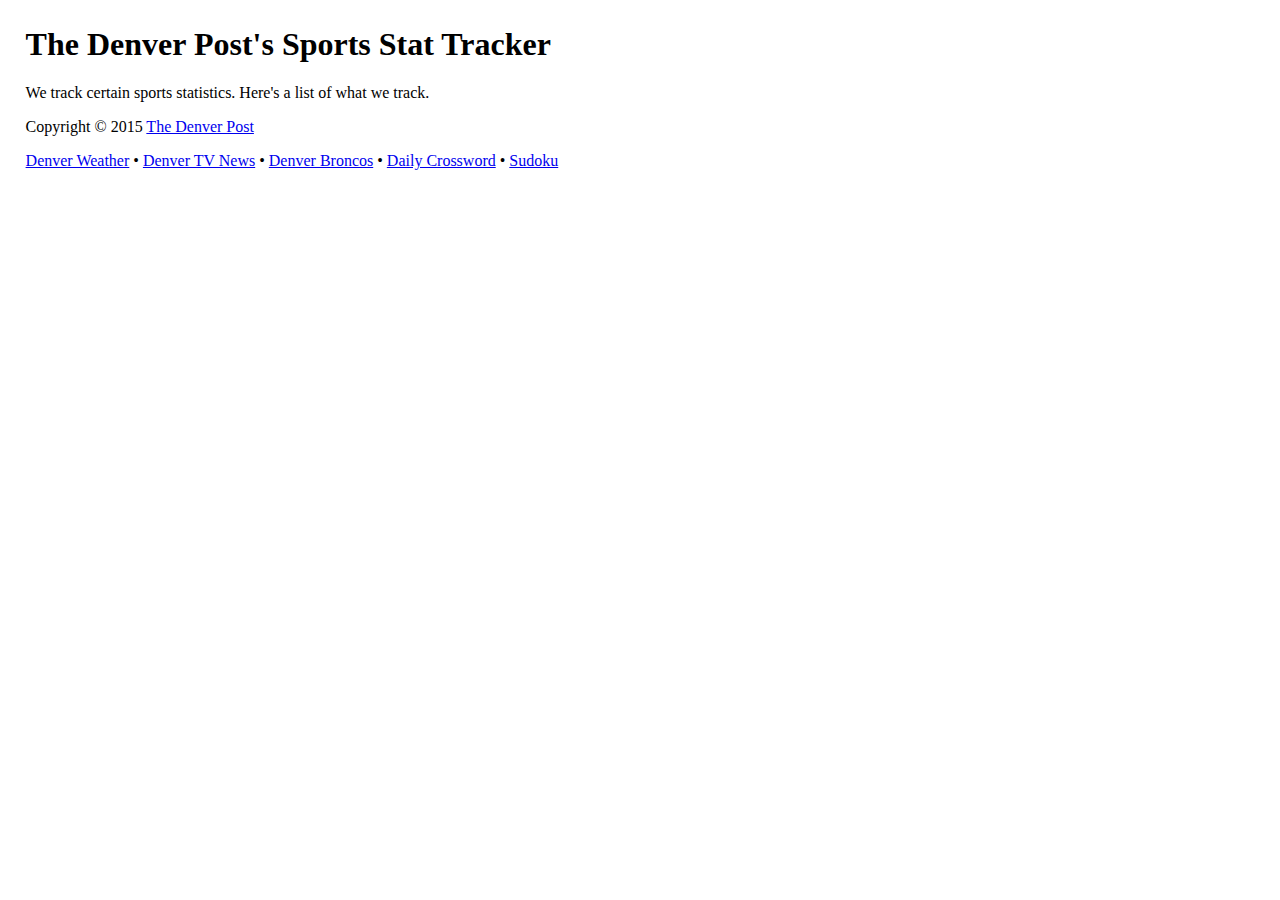
<file: www/index.htm>
<!DOCTYPE HTML>
<html lang="en">
<head>
    <meta charset="UTF-8" />
    <meta name="viewport" content="width=device-width,initial-scale=1">

    <title>Stat Tracker - The Denver Post</title>

    <link rel="canonical" href="" />
    <link rel="shortcut icon" href="http://extras.mnginteractive.com/live/media/favIcon/dpo/favicon.ico" type="image/x-icon" />

    <meta name="distribution" content="global" />
    <meta name="robots" content="index" />
    <meta name="title" content="Stat Tracker" />
    <meta name="language" content="en, sv" />
    <meta name="Copyright" content="Copyright &copy; The Denver Post." />

    <meta name="description" content="Stat Tracker">
    <meta name="news_keywords" content="">

    <meta name="twitter:card" value="summary" />
    <meta name="twitter:url" value="" />
    <meta name="twitter:title" value="Stat Tracker" />
    <meta name="twitter:description" value="" />
    <meta name="twitter:image" value="" />
    <meta name="twitter:site" value="@denverpost" />
    <meta name="twitter:domain" value="denverpost.com" />
    <meta name="twitter:creator" value="@joemurph">
    <meta name="twitter:app:name:iphone" value="Denver Post">
    <meta name="twitter:app:name:ipad" value="Denver Post">
    <meta name="twitter:app:name:googleplay" value="The Denver Post">
    <meta name="twitter:app:id:iphone" value="id375264133">
    <meta name="twitter:app:id:ipad" value="id409389010">
    <meta name="twitter:app:id:googleplay" value="com.ap.denverpost" />

    <meta property="fb:app_id" content="105517551922"/>
    <meta property="og:title" content="Stat Tracker" />
    <meta property="og:type" content="article" />
    <meta property="og:url" content="" />
    <meta property="og:image" content="" />
    <meta property="og:site_name" content="The Denver Post" />
    <meta property="og:description" content="Stat Tracker" />
    <meta property="article:publisher" content="https://www.facebook.com/denverpost" />

    <meta name="google-site-verification" content="2bKNvyyGh6DUlOvH1PYsmKN4KRlb-0ZI7TvFtuKLeAc" />

    <link href="http://extras.denverpost.com/app/mapgame/normalize.css" type="text/css" rel="stylesheet">
    <style type="text/css">
        body { margin:2%; }
        @media only screen and (max-width:650px) {
        }
    </style>

    
    <script type="text/javascript" src="http://extras.denverpost.com/media/js/jquery-min.js"></script>
    <script type="text/javascript" src="http://www.googletagservices.com/tag/js/gpt.js"></script>

    <script type="text/javascript">
        //Chartbeat startup
        var _sf_startpt=(new Date()).getTime();
        var _sf_async_config={};
    </script>
</head>
<body>
<!-- Google Tag Manager Data Layer -->
  <script>
    var is_mobile = function() {
      var check = false;
      (function(a){if(/(android|bb\d+|meego).+mobile|avantgo|bada\/|blackberry|blazer|compal|elaine|fennec|hiptop|iemobile|ip(hone|od)|iris|kindle|lge |maemo|midp|mmp|mobile.+firefox|netfront|opera m(ob|in)i|palm( os)?|phone|p(ixi|re)\/|plucker|pocket|psp|series(4|6)0|symbian|treo|up\.(browser|link)|vodafone|wap|windows ce|xda|xiino/i.test(a)||/1207|6310|6590|3gso|4thp|50[1-6]i|770s|802s|a wa|abac|ac(er|oo|s\-)|ai(ko|rn)|al(av|ca|co)|amoi|an(ex|ny|yw)|aptu|ar(ch|go)|as(te|us)|attw|au(di|\-m|r |s )|avan|be(ck|ll|nq)|bi(lb|rd)|bl(ac|az)|br(e|v)w|bumb|bw\-(n|u)|c55\/|capi|ccwa|cdm\-|cell|chtm|cldc|cmd\-|co(mp|nd)|craw|da(it|ll|ng)|dbte|dc\-s|devi|dica|dmob|do(c|p)o|ds(12|\-d)|el(49|ai)|em(l2|ul)|er(ic|k0)|esl8|ez([4-7]0|os|wa|ze)|fetc|fly(\-|_)|g1 u|g560|gene|gf\-5|g\-mo|go(\.w|od)|gr(ad|un)|haie|hcit|hd\-(m|p|t)|hei\-|hi(pt|ta)|hp( i|ip)|hs\-c|ht(c(\-| |_|a|g|p|s|t)|tp)|hu(aw|tc)|i\-(20|go|ma)|i230|iac( |\-|\/)|ibro|idea|ig01|ikom|im1k|inno|ipaq|iris|ja(t|v)a|jbro|jemu|jigs|kddi|keji|kgt( |\/)|klon|kpt |kwc\-|kyo(c|k)|le(no|xi)|lg( g|\/(k|l|u)|50|54|\-[a-w])|libw|lynx|m1\-w|m3ga|m50\/|ma(te|ui|xo)|mc(01|21|ca)|m\-cr|me(rc|ri)|mi(o8|oa|ts)|mmef|mo(01|02|bi|de|do|t(\-| |o|v)|zz)|mt(50|p1|v )|mwbp|mywa|n10[0-2]|n20[2-3]|n30(0|2)|n50(0|2|5)|n7(0(0|1)|10)|ne((c|m)\-|on|tf|wf|wg|wt)|nok(6|i)|nzph|o2im|op(ti|wv)|oran|owg1|p800|pan(a|d|t)|pdxg|pg(13|\-([1-8]|c))|phil|pire|pl(ay|uc)|pn\-2|po(ck|rt|se)|prox|psio|pt\-g|qa\-a|qc(07|12|21|32|60|\-[2-7]|i\-)|qtek|r380|r600|raks|rim9|ro(ve|zo)|s55\/|sa(ge|ma|mm|ms|ny|va)|sc(01|h\-|oo|p\-)|sdk\/|se(c(\-|0|1)|47|mc|nd|ri)|sgh\-|shar|sie(\-|m)|sk\-0|sl(45|id)|sm(al|ar|b3|it|t5)|so(ft|ny)|sp(01|h\-|v\-|v )|sy(01|mb)|t2(18|50)|t6(00|10|18)|ta(gt|lk)|tcl\-|tdg\-|tel(i|m)|tim\-|t\-mo|to(pl|sh)|ts(70|m\-|m3|m5)|tx\-9|up(\.b|g1|si)|utst|v400|v750|veri|vi(rg|te)|vk(40|5[0-3]|\-v)|vm40|voda|vulc|vx(52|53|60|61|70|80|81|83|85|98)|w3c(\-| )|webc|whit|wi(g |nc|nw)|wmlb|wonu|x700|yas\-|your|zeto|zte\-/i.test(a.substr(0,4)))check = true})(navigator.userAgent||navigator.vendor||window.opera);
      if ( check == true ) return 'YES';
      return 'NO';
    };
    analyticsEvent = function() {};
    analyticsSocial = function() {};
    analyticsVPV = function() {};
    analyticsClearVPV = function() {};
    analyticsForm = function() {};
    window.dataLayer = window.dataLayer || [];
    dataLayer.push({
        'ga_ua':'UA-61435456-7',
        'quantcast':'p-4ctCQwtnNBNs2',
        'quantcast label': 'Denver',
        'comscore':'6035443',
        'errorType':'',
        'Dateline':'',
        'Behind Paywall':'NO',
        'Mobile Presentation':is_mobile(),
        'Release Version':'',
        'Digital Publisher':'',
        'Platform':'NGPS',
        'Content Source':'',
        'Slug':'',
        'Publisher State':'CO',
        'Byline':'',
        'User ID':'',
    "Publisher Domain": "denverpost.com",
    "Publisher Product": "denverpost.com",
    "Publish Hour of Day": "2015-07-13T16:06:26-0600",
    "Create Hour of Day": "2015-07-15T09:17:01-0600",
    "Update Hour of Day": "2015-07-15T09:28:09-0600",
    "Mobile Presentation": "NO",
    "kv": "sports",
    "Section": "Sports",
    "Taxonomy1": "News",
    "Taxonomy2": "",
    "Taxonomy3": "",
    "Taxonomy4": "",
    "Taxonomy5": "",
    "Canonical URL": "",
    "Content ID": "",
    "Page Type": "article",
    "Content Title": "",
    "URL": "",
    "Page Title": ""
    });
  </script>
  <!-- End Google Tag Manager Data Layer -->
<!-- Google Tag Manager --><noscript><iframe src="//www.googletagmanager.com/ns.html?id=GTM-TLFP4R" height="0" width="0" style="display:none;visibility:hidden"></iframe></noscript><script>
(function(w,d,s,l,i) {
   w[l]=w[l]||[];
   w[l].push({'gtm.start':new Date().getTime(),event:'gtm.js'});
   var f=d.getElementsByTagName(s)[0],j=d.createElement(s),dl=l!='dataLayer'?'&l='+l:'';
   j.async=true;
   j.src='//www.googletagmanager.com/gtm.js?id='+i+dl;f.parentNode.insertBefore(j,f);
})
(window,document,'script','dataLayer','GTM-TLFP4R');
</script><!-- End Google Tag Manager -->
<h1>The Denver Post's Sports Stat Tracker</h1>
<p>We track certain sports statistics. Here's a list of what we track.</p>
<ul>
</ul>

<script src=""></script>
<div id="data"></div>

    <footer>
    <div id='dfp-20' style="margin-bottom:10px;">
        <script type='text/javascript'>
            googletag.defineSlot('/8013/denverpost.com/News',[[300,250],[300,600],[160,600],[300,1050]], 'dfp-20').addService(googletag.pubads()).setTargeting('pos',['Cube1_RRail_ATF']).setTargeting('kv','sports');                                          
            googletag.pubads().enableSyncRendering();
            googletag.enableServices();                                         
            googletag.display('dfp-20');
        </script>
    </div>
    <div id='dfp-21' style="margin-bottom:10px;">
        <script type='text/javascript'>
            googletag.defineSlot('/8013/denverpost.com/News',[[300,250]], 'dfp-21').addService(googletag.pubads()).setTargeting('pos',['Cube2_RRail_mid']).setTargeting('kv','sports');
            googletag.pubads().enableSyncRendering();
            googletag.enableServices();                                         
            googletag.display('dfp-21');
        </script>
    </div>
    <script type="text/javascript">
        //Chartbeat stuff
        _sf_async_config.uid = 2671;
        _sf_async_config.domain = 'denverpost.com';
        _sf_async_config.sections = 'sports,data';
        _sf_async_config.useCanonical = true;
        (function(){
            function loadChartbeat() {
                window._sf_endpt=(new Date()).getTime();
                var e = document.createElement('script');
                e.setAttribute('language', 'javascript');
                e.setAttribute('type', 'text/javascript');
                e.setAttribute('src','//static.chartbeat.com/js/chartbeat.js');
                document.body.appendChild(e);
            }
            var oldonload = window.onload;
            window.onload = (typeof window.onload != 'function') ? loadChartbeat : function() { oldonload(); loadChartbeat(); };
        })();
    </script>
    <p>Copyright &copy; 2015 <a href="http://www.denverpost.com/">The Denver Post</a></p>
    <p>
        <a href="http://www.denverpost.com/weather#denver">Denver Weather</a> 
        &bull; <a href="http://dptv.denverpost.com/">Denver TV News</a>
        &bull; <a href="http://www.denverpost.com/broncos">Denver Broncos</a>
        &bull; <a href="http://www.denverpost.com/arcade/ci_26520665/daily-crossword">Daily Crossword</a>
        &bull; <a href="http://www.denverpost.com/sudoku">Sudoku</a>
    </p>
    </footer>
</body
</html>
</file>
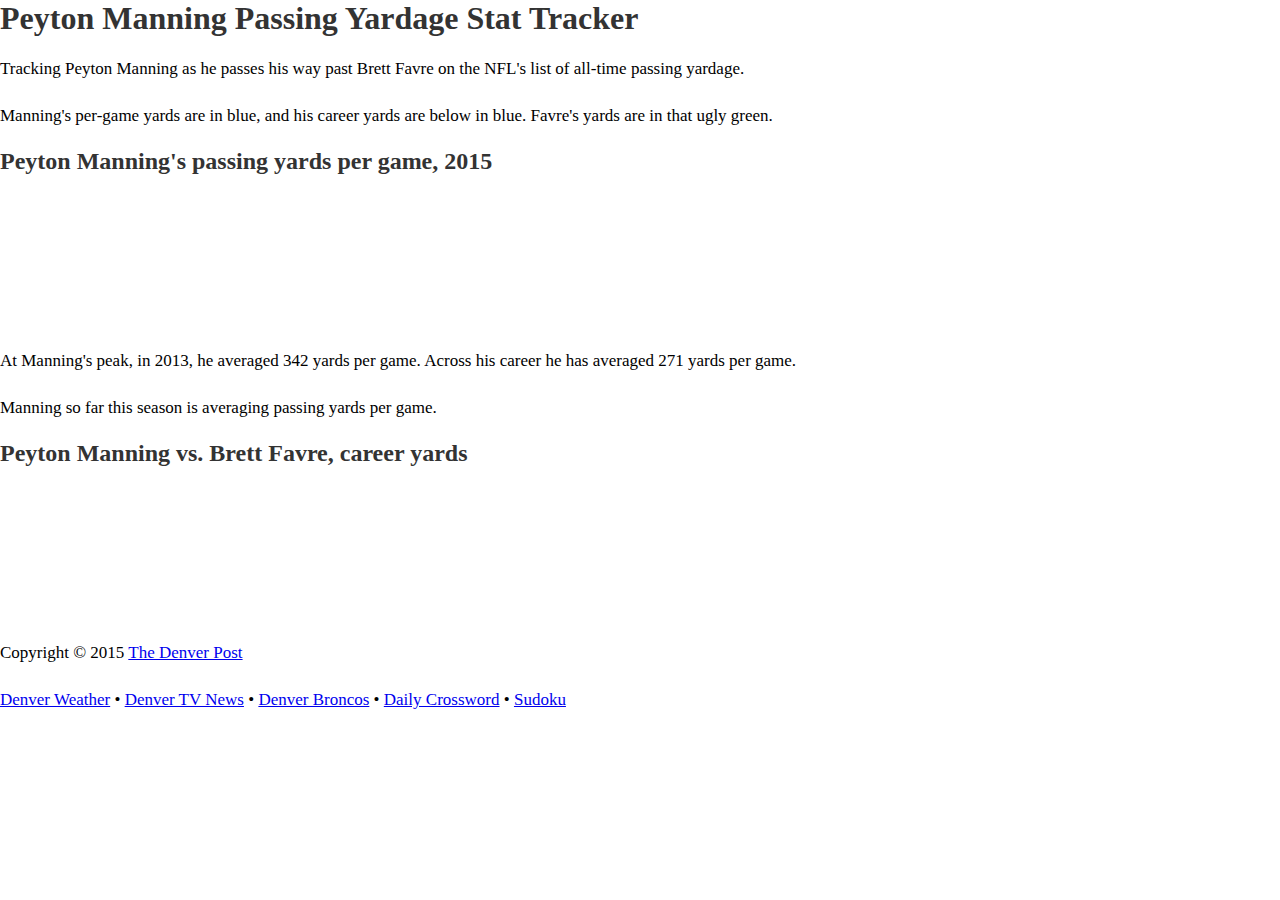
<file: www/broncos-manning-passing-yards-2015.html>
<!DOCTYPE HTML>
<html lang="en">
<head>
    <meta charset="UTF-8" />
    <meta name="viewport" content="width=device-width,initial-scale=1">

    <title>Peyton Manning Passing Yardage Stat Tracker - The Denver Post</title>

    <link rel="canonical" href="" />
    <link rel="shortcut icon" href="http://extras.mnginteractive.com/live/media/favIcon/dpo/favicon.ico" type="image/x-icon" />

    <meta name="distribution" content="global" />
    <meta name="robots" content="index" />
    <meta name="title" content="Peyton Manning Passing Yardage Stat Tracker" />
    <meta name="language" content="en, sv" />
    <meta name="Copyright" content="Copyright &copy; The Denver Post." />

    <meta name="description" content="Peyton Manning Passing Yardage Stat Tracker">
    <meta name="news_keywords" content="">

    <meta name="twitter:card" value="summary" />
    <meta name="twitter:url" value="" />
    <meta name="twitter:title" value="Peyton Manning Passing Yardage Stat Tracker" />
    <meta name="twitter:description" value="" />
    <meta name="twitter:image" value="" />
    <meta name="twitter:site" value="@denverpost" />
    <meta name="twitter:domain" value="denverpost.com" />
    <meta name="twitter:creator" value="@joemurph">
    <meta name="twitter:app:name:iphone" value="Denver Post">
    <meta name="twitter:app:name:ipad" value="Denver Post">
    <meta name="twitter:app:name:googleplay" value="The Denver Post">
    <meta name="twitter:app:id:iphone" value="id375264133">
    <meta name="twitter:app:id:ipad" value="id409389010">
    <meta name="twitter:app:id:googleplay" value="com.ap.denverpost" />

    <meta property="fb:app_id" content="105517551922"/>
    <meta property="og:title" content="Peyton Manning Passing Yardage Stat Tracker" />
    <meta property="og:type" content="article" />
    <meta property="og:url" content="" />
    <meta property="og:image" content="" />
    <meta property="og:site_name" content="The Denver Post" />
    <meta property="og:description" content="Peyton Manning Passing Yardage Stat Tracker" />
    <meta property="article:publisher" content="https://www.facebook.com/denverpost" />

    <meta name="google-site-verification" content="2bKNvyyGh6DUlOvH1PYsmKN4KRlb-0ZI7TvFtuKLeAc" />

    <link href="http://extras.denverpost.com/app/mapgame/normalize.css" type="text/css" rel="stylesheet">
    <style type="text/css">
        body { margin:2%; }
        @media only screen and (max-width:650px) {
        }
    </style>

    
    <script type="text/javascript" src="http://extras.denverpost.com/media/js/jquery-min.js"></script>
    <script type="text/javascript" src="http://www.googletagservices.com/tag/js/gpt.js"></script>
    <script src="http://extras.denverpost.com/media/js/d3.v3.min.js" charset="utf-8"></script>


    <script type="text/javascript">
        //Chartbeat startup
        var _sf_startpt=(new Date()).getTime();
        var _sf_async_config={};
    </script>
</head>
<body>
    <script>
        var iframe = '';
        var section = '';
        if ( document.location.hash === '#iframe' ) iframe = 1;
        if ( document.location.hash === '#section' ) 
        {
            iframe = 1;
            section = 1;
        }
    </script>
<!-- Google Tag Manager Data Layer -->
  <script>
    var is_mobile = function() {
      var check = false;
      (function(a){if(/(android|bb\d+|meego).+mobile|avantgo|bada\/|blackberry|blazer|compal|elaine|fennec|hiptop|iemobile|ip(hone|od)|iris|kindle|lge |maemo|midp|mmp|mobile.+firefox|netfront|opera m(ob|in)i|palm( os)?|phone|p(ixi|re)\/|plucker|pocket|psp|series(4|6)0|symbian|treo|up\.(browser|link)|vodafone|wap|windows ce|xda|xiino/i.test(a)||/1207|6310|6590|3gso|4thp|50[1-6]i|770s|802s|a wa|abac|ac(er|oo|s\-)|ai(ko|rn)|al(av|ca|co)|amoi|an(ex|ny|yw)|aptu|ar(ch|go)|as(te|us)|attw|au(di|\-m|r |s )|avan|be(ck|ll|nq)|bi(lb|rd)|bl(ac|az)|br(e|v)w|bumb|bw\-(n|u)|c55\/|capi|ccwa|cdm\-|cell|chtm|cldc|cmd\-|co(mp|nd)|craw|da(it|ll|ng)|dbte|dc\-s|devi|dica|dmob|do(c|p)o|ds(12|\-d)|el(49|ai)|em(l2|ul)|er(ic|k0)|esl8|ez([4-7]0|os|wa|ze)|fetc|fly(\-|_)|g1 u|g560|gene|gf\-5|g\-mo|go(\.w|od)|gr(ad|un)|haie|hcit|hd\-(m|p|t)|hei\-|hi(pt|ta)|hp( i|ip)|hs\-c|ht(c(\-| |_|a|g|p|s|t)|tp)|hu(aw|tc)|i\-(20|go|ma)|i230|iac( |\-|\/)|ibro|idea|ig01|ikom|im1k|inno|ipaq|iris|ja(t|v)a|jbro|jemu|jigs|kddi|keji|kgt( |\/)|klon|kpt |kwc\-|kyo(c|k)|le(no|xi)|lg( g|\/(k|l|u)|50|54|\-[a-w])|libw|lynx|m1\-w|m3ga|m50\/|ma(te|ui|xo)|mc(01|21|ca)|m\-cr|me(rc|ri)|mi(o8|oa|ts)|mmef|mo(01|02|bi|de|do|t(\-| |o|v)|zz)|mt(50|p1|v )|mwbp|mywa|n10[0-2]|n20[2-3]|n30(0|2)|n50(0|2|5)|n7(0(0|1)|10)|ne((c|m)\-|on|tf|wf|wg|wt)|nok(6|i)|nzph|o2im|op(ti|wv)|oran|owg1|p800|pan(a|d|t)|pdxg|pg(13|\-([1-8]|c))|phil|pire|pl(ay|uc)|pn\-2|po(ck|rt|se)|prox|psio|pt\-g|qa\-a|qc(07|12|21|32|60|\-[2-7]|i\-)|qtek|r380|r600|raks|rim9|ro(ve|zo)|s55\/|sa(ge|ma|mm|ms|ny|va)|sc(01|h\-|oo|p\-)|sdk\/|se(c(\-|0|1)|47|mc|nd|ri)|sgh\-|shar|sie(\-|m)|sk\-0|sl(45|id)|sm(al|ar|b3|it|t5)|so(ft|ny)|sp(01|h\-|v\-|v )|sy(01|mb)|t2(18|50)|t6(00|10|18)|ta(gt|lk)|tcl\-|tdg\-|tel(i|m)|tim\-|t\-mo|to(pl|sh)|ts(70|m\-|m3|m5)|tx\-9|up(\.b|g1|si)|utst|v400|v750|veri|vi(rg|te)|vk(40|5[0-3]|\-v)|vm40|voda|vulc|vx(52|53|60|61|70|80|81|83|85|98)|w3c(\-| )|webc|whit|wi(g |nc|nw)|wmlb|wonu|x700|yas\-|your|zeto|zte\-/i.test(a.substr(0,4)))check = true})(navigator.userAgent||navigator.vendor||window.opera);
      if ( check == true ) return 'YES';
      return 'NO';
    };
    if ( iframe !== 1 )
    {
    analyticsEvent = function() {};
    analyticsSocial = function() {};
    analyticsVPV = function() {};
    analyticsClearVPV = function() {};
    analyticsForm = function() {};
    window.dataLayer = window.dataLayer || [];
    dataLayer.push({
        'ga_ua':'UA-61435456-7',
        'quantcast':'p-4ctCQwtnNBNs2',
        'quantcast label': 'Denver',
        'comscore':'6035443',
        'errorType':'',
        'Dateline':'',
        'Behind Paywall':'NO',
        'Mobile Presentation':is_mobile(),
        'Release Version':'',
        'Digital Publisher':'',
        'Platform':'NGPS',
        'Content Source':'',
        'Slug':'',
        'Publisher State':'CO',
        'Byline':'',
        'User ID':'',
    "Publisher Domain": "denverpost.com",
    "Publisher Product": "denverpost.com",
    "Publish Hour of Day": "2015-07-13T16:06:26-0600",
    "Create Hour of Day": "2015-07-15T09:17:01-0600",
    "Update Hour of Day": "2015-07-15T09:28:09-0600",
    "Mobile Presentation": "NO",
    "kv": "sports",
    "Section": "Sports",
    "Taxonomy1": "Sports",
    "Taxonomy2": "Football",
    "Taxonomy3": "",
    "Taxonomy4": "",
    "Taxonomy5": "",
    "Canonical URL": "",
    "Content ID": "",
    "Page Type": "article",
    "Content Title": "",
    "URL": "",
    "Page Title": ""
    });
    }
  </script>
  <!-- End Google Tag Manager Data Layer -->
<!-- Google Tag Manager --><noscript><iframe src="//www.googletagmanager.com/ns.html?id=GTM-TLFP4R" height="0" width="0" style="display:none;visibility:hidden"></iframe></noscript><script>
(function(w,d,s,l,i) {
   w[l]=w[l]||[];
   w[l].push({'gtm.start':new Date().getTime(),event:'gtm.js'});
   var f=d.getElementsByTagName(s)[0],j=d.createElement(s),dl=l!='dataLayer'?'&l='+l:'';
   j.async=true;
   j.src='//www.googletagmanager.com/gtm.js?id='+i+dl;f.parentNode.insertBefore(j,f);
})
(window,document,'script','dataLayer','GTM-TLFP4R');
</script><!-- End Google Tag Manager -->

<h1>Peyton Manning Passing Yardage Stat Tracker</h1>
<p>Tracking Peyton Manning as he passes his way past Brett Favre on the NFL's list of all-time passing yardage.</p>
<p>Manning's per-game yards are in blue, and his career yards are below in blue. Favre's yards are in that ugly green.</p>

<script src="stat-tracker.js"></script>
<link href="style.css" type="text/css" rel="stylesheet"></link>
<style type="text/css">
g.secondary text, .chart rect.secondary {
    fill: #d9661a;
}
.chart rect {
    fill: #0b235a;
}
rect.Favre {
    fill: #2a503e;
}
</style>

<h2>Peyton Manning's passing yards per game, 2015</h2>
<svg class="chart" id="yard-chart"></svg>
<p>At Manning's peak, in 2013, he averaged 342 yards per game. Across his career he has averaged 271 yards per game.</p>
<p>Manning so far this season is averaging <span id="average"></span> passing yards per game.</p>
<p id="at-this-rate"></p>

<h2>Peyton Manning vs. Brett Favre, career yards</h2>
<svg class="chart" id="favre-vs-manning"></svg>

<script>
// FAVRE VS. MANNING CHART CONFIG
var c2 = {
    'sheet': '',
    'chart': '#favre-vs-manning',
    'x': 'Career Yards',
    'y': 'Player',
    'ceiling': 75000
};
var career_yards = {
    'favre': 71838,
    'manning': 69691
};

// MANNING GAME-BY-GAME YARDS CHART CONFIG
var c = {
    'sheet': 'broncos-manning-passing-yards-2015',
    'chart': '#yard-chart',
    'x': 'Week',
    'y': 'Yards',
    'ceiling': 500
}
var yards = {
    'total': 0,
    'games': 0,
    'average': 0,
    'forecast': 0,
    'yards_to_go': 0,
    'update_text': function()
    {
        $("#average").text(this.average);
        $("#at-this-rate").html('<strong>At this rate, Peyton Manning will pass Brett Farve\'s career passing record on the ' + this.forecast + 'th game this season.');
    },
    'init': function()
    {
        this.average = Math.round((this.total/this.games)*10)/10;
        var games_left = 16 - this.games;

        this.yards_to_go = career_yards.favre - career_yards.manning;
        this.forecast = Math.floor(this.yards_to_go/this.average) + this.games;
    
        this.update_text();
    }
};

var $chart = $(c.chart);
var mobile_threshold = 500;
var aspect = { width: 12, height: 6 };

var margin = { top: 20, right: 20, bottom: 30, left: 30 },
    width = $chart.width() - margin.left - margin.right,
    height = 200 - margin.top - margin.bottom;

var x = d3.scale.ordinal()
    .rangeRoundBands([5, width], .1);
var y = d3.scale.linear()
    .range([height, 0]);

var x_axis = d3.svg.axis()
    .scale(x)
    .orient("bottom");

var y_axis = d3.svg.axis()
    .scale(y)
    .orient("left")
    .ticks(6);

var chart = d3.select(c.chart)
    .attr("width", width + margin.left + margin.right)
    .attr("height", height + margin.top + margin.bottom)
    .append("g")
    .attr("transform", "translate(" + margin.left + "," + margin.top + ")");


d3.json('output/' + c.sheet + '.json', function(error, data) {
    if (error) return console.warn(error);

    // Tally up the sacks
    data.map(function (d, index) 
    {
        if ( d['Yards'] !== "" )
        {
            yards.total += +d['Yards'];
            career_yards.manning += +d['Yards'];
            yards.games += 1;
        }
        if ( yards.games > 0 )
        {
            yards.init();
        }
    });

    x.domain(data.map(function(d) { return +d[c.x] }));
    y.domain([0, d3.max(data, function(d) { var ceiling; if ( +d[c.y] < c.ceiling ) ceiling = c.ceiling; return ceiling; })]);

    chart.append("g")
        .attr("class", "x axis")
        .attr("transform", "translate(0," + height + ")")
        .call(x_axis)
        .append("text")
        .attr("x", 10)
        .attr("dy", "2.5em")
        .style("text-anchor", "start")
        .text(c.x);

    chart.append("g")
        .attr("class", "y axis")
        .call(y_axis)
        .append("text")
        .attr("transform", "rotate(-90)")
        .attr("y", 6)
        .attr("dy", ".71em")
        .style("text-anchor", "end")
        .text(c.y);

    chart.selectAll("bar")
        .data(data)
        .enter().append("rect")
        .attr("class", "bar")
        .attr("x", function(d) { return x(+d[c.x]);; })
        .attr("width", x.rangeBand())
        .attr("y", function(d) { return y(+d[c.y]); })
        .attr("height", function(d) { return height - y(+d[c.y]); });
});



var width2 = 420,
    height2 = 300,
    barHeight = 40;

var x2 = d3.scale.linear()
    .range([0, width2]);
var y2 = d3.scale.linear()
    .range([height2, 0]);

var chart2 = d3.select(c2.chart)
    .attr("width", width2);

//d3.json('output/' + c2.sheet + '.json', function(error, data) {
var data = [
    { 'Player': 'Peyton Manning', 'Career Yards': career_yards.manning },
    { 'Player': 'Brett Favre', 'Career Yards': career_yards.favre }];
  x2.domain([0, d3.max(data, function(d) { return +d[c2.x]; })]);
  y2.domain([0, 5]);

  chart2.attr("height", barHeight * data.length);

  var bar = chart2.selectAll("g")
      .data(data)
    .enter().append("g")
      .attr("transform", function(d, i) { return "translate(0," + i * barHeight + ")"; });

  bar.append("rect")
      .attr("width", function(d) { return x2(+d[c2.x]); })
      .attr("class", function(d) { return d[c2.y]; })
      .attr("height", barHeight - 1);

  bar.append("text")
      .attr("x", function(d) { return x2(+d[c2.x]) - 90; })
      .attr("y", barHeight / 2)
      .style("fill", "white")
      .attr("dy", ".35em")
      .text(function(d) { return d[c2.y] + ', ' + d[c2.x] + ' career yards'; });
</script>



        <footer>
        <div id='dfp-20' style="margin-bottom:10px;">
            <script type='text/javascript'>
                googletag.defineSlot('/8013/denverpost.com/News',[[300,250],[300,600],[160,600],[300,1050]], 'dfp-20').addService(googletag.pubads()).setTargeting('pos',['Cube1_RRail_ATF']).setTargeting('kv','sports');                                          
                googletag.pubads().enableSyncRendering();
                googletag.enableServices();                                         
                googletag.display('dfp-20');
        </script>
    </div>
    <div id='dfp-21' style="margin-bottom:10px;">
        <script type='text/javascript'>
            googletag.defineSlot('/8013/denverpost.com/News',[[300,250]], 'dfp-21').addService(googletag.pubads()).setTargeting('pos',['Cube2_RRail_mid']).setTargeting('kv','sports');
            googletag.pubads().enableSyncRendering();
            googletag.enableServices();                                         
            googletag.display('dfp-21');
        </script>
    </div>
    <script type="text/javascript">
    if ( iframe !== 1 )
    {
        //Chartbeat stuff
        _sf_async_config.uid = 2671;
        _sf_async_config.domain = 'denverpost.com';
        _sf_async_config.sections = 'broncos,sports,data';
        _sf_async_config.useCanonical = true;
        (function(){
            function loadChartbeat() {
                window._sf_endpt=(new Date()).getTime();
                var e = document.createElement('script');
                e.setAttribute('language', 'javascript');
                e.setAttribute('type', 'text/javascript');
                e.setAttribute('src','//static.chartbeat.com/js/chartbeat.js');
                document.body.appendChild(e);
            }
            var oldonload = window.onload;
            window.onload = (typeof window.onload != 'function') ? loadChartbeat : function() { oldonload(); loadChartbeat(); };
        })();
    }
    </script>
    <p>Copyright &copy; 2015 <a href="http://www.denverpost.com/">The Denver Post</a></p>
    <p>
        <a href="http://www.denverpost.com/weather#denver">Denver Weather</a> 
        &bull; <a href="http://dptv.denverpost.com/">Denver TV News</a>
        &bull; <a href="http://www.denverpost.com/broncos">Denver Broncos</a>
        &bull; <a href="http://www.denverpost.com/arcade/ci_26520665/daily-crossword">Daily Crossword</a>
        &bull; <a href="http://www.denverpost.com/sudoku">Sudoku</a>
    </p>
    </footer>
    <script>
        if ( iframe === 1 )
        {
            $('h1, h2, #intro, footer').remove();
        }
        if ( section === 1 )
        {
            $('section').remove();
        }
    </script>
</body>
</html>
</file>
<file: www/style.css>
body, h1, h2, h3, h4, h5, h5, p, li {}
h1, h2, h3 {
    color: #333;
    margin: auto;
}
.chart 
{ 
    color: black; 
    min-width: 220px;
    width: 100%;
    max-width: 960px;
}
#grouped-snow-monthly {
    width: 90%;
}
#yearly-snow-1869 rect, #yearly-snow-recent rect {
  fill: #6CC3FF;
}

#yearly-snow-1869 text, #yearly-snow-recent text {
  fill: #666;
  font: 10px sans-serif;
  text-anchor: middle;
}
.axis text {
  text-transform: capitalize; 
  font: 10px sans-serif;
  color: #666;
}

.axis path,
.axis line {
  fill: none;
  stroke: #000;
  shape-rendering: crispEdges;
}

.x.axis path {
  display: none;
}
.hide { display: none; }
body, figure { margin:0; }
p, figcaption { font: 17px/30px "PT Serif",serif; }
#todays-date { text-transform: capitalize; }
</file>
